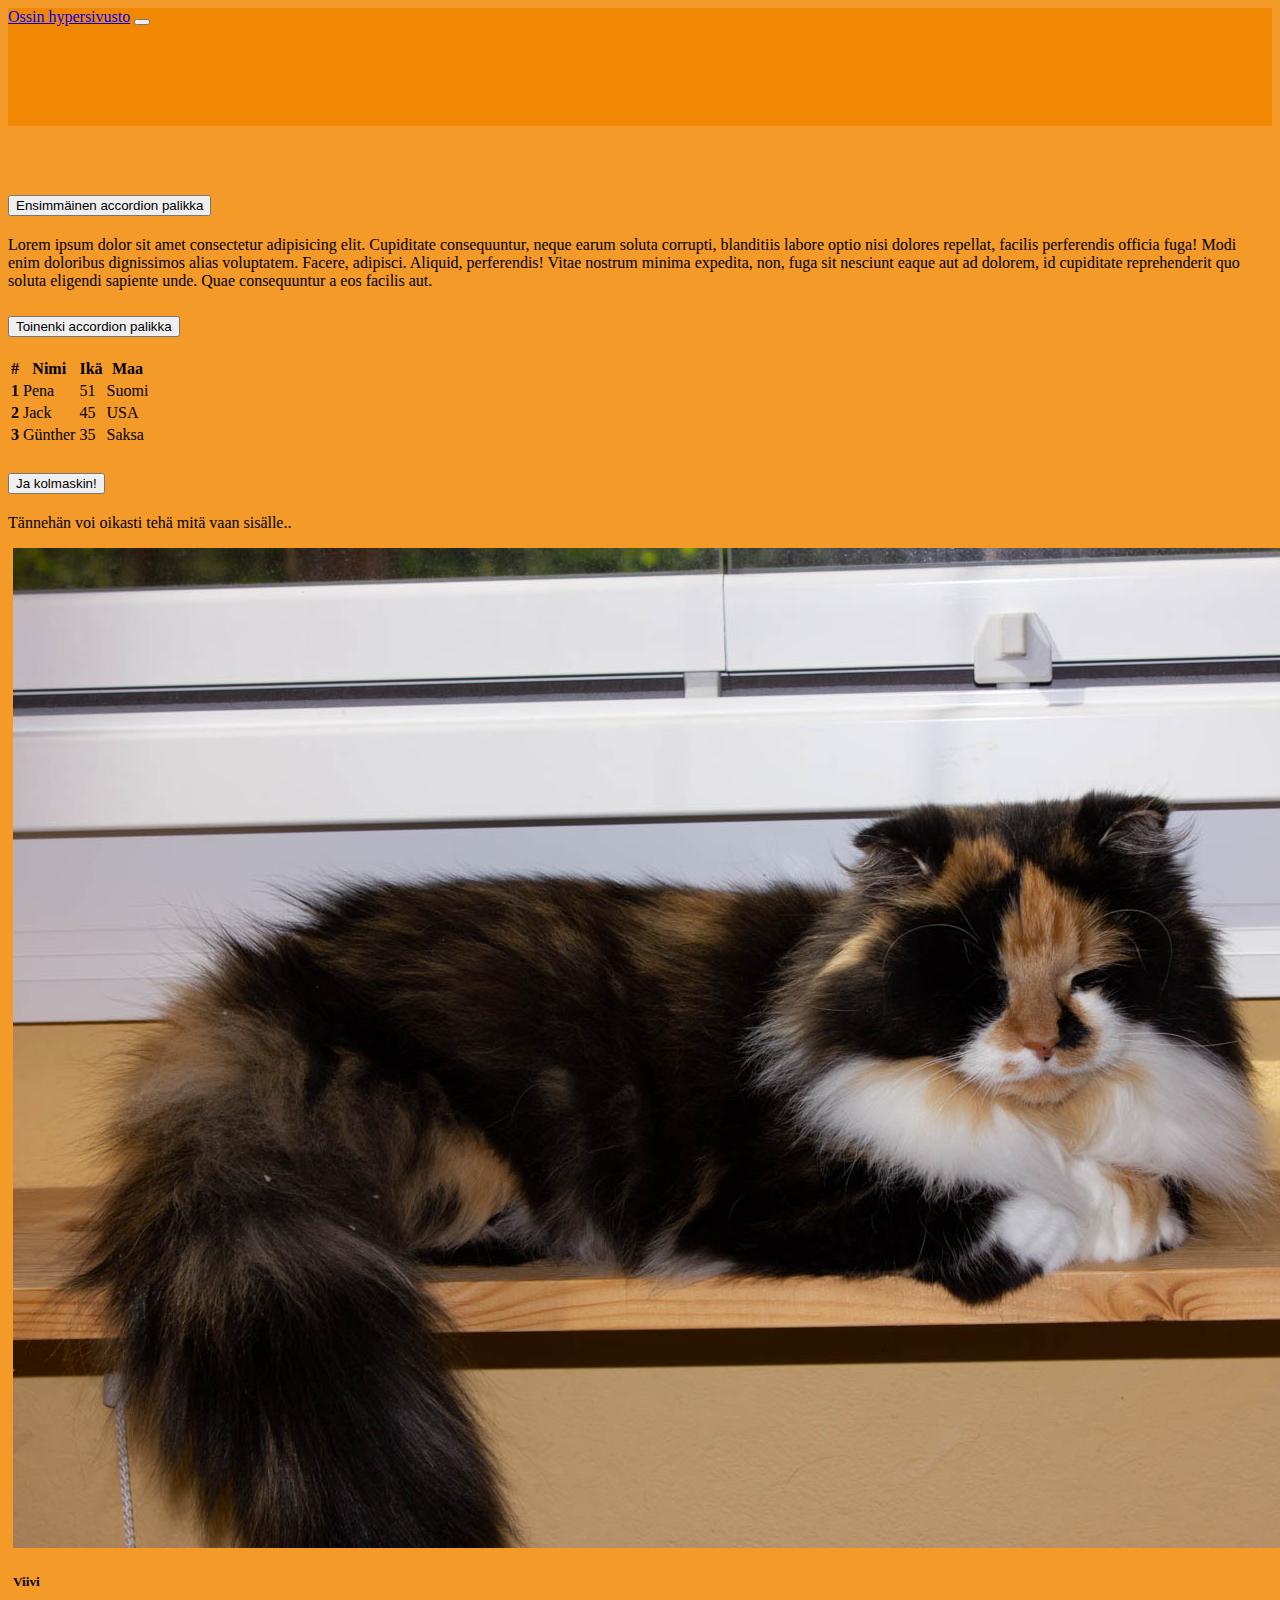
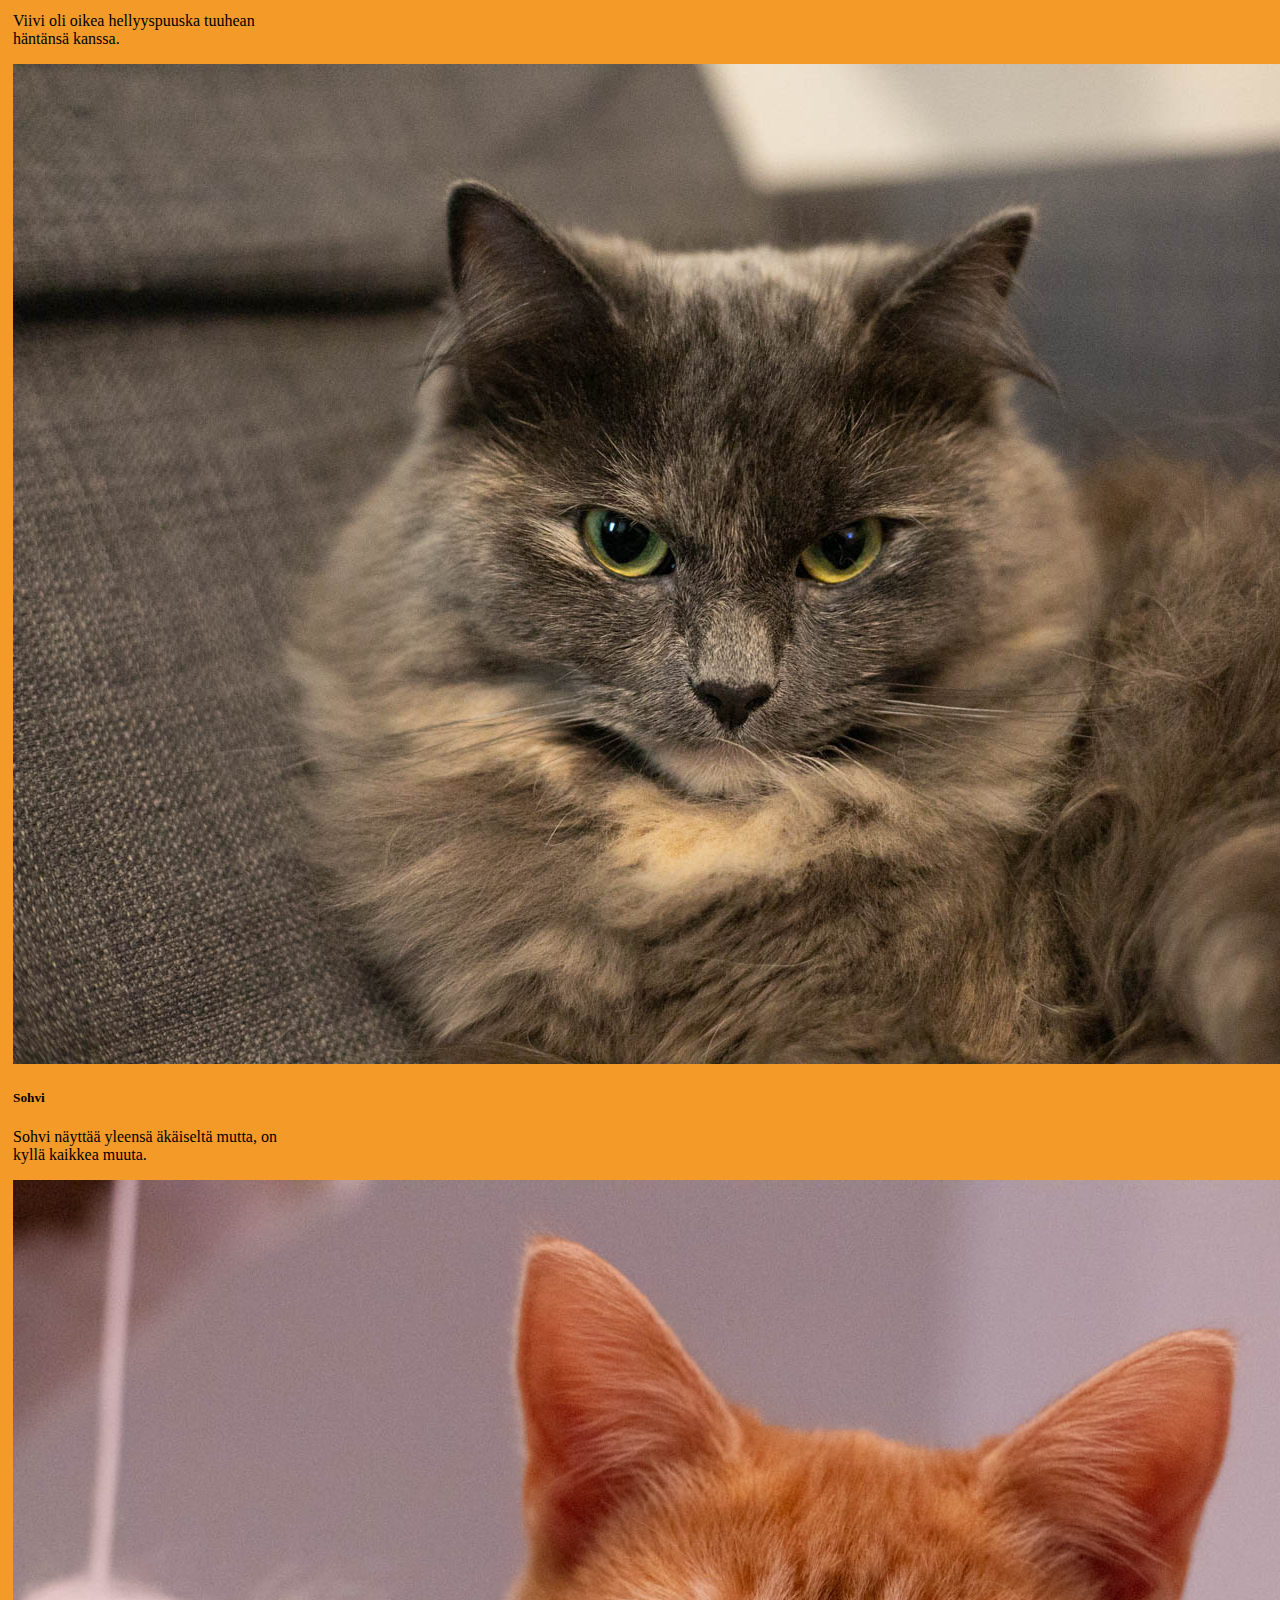
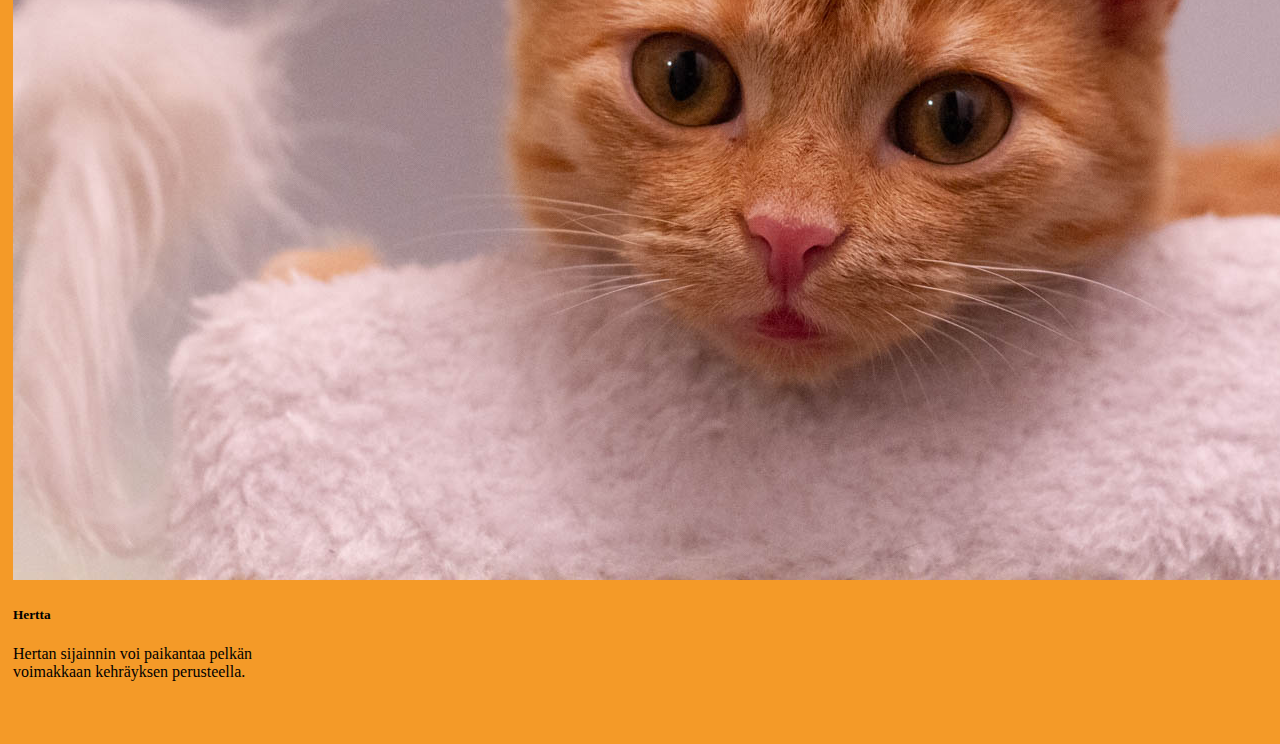
<file: page1.html>
<!DOCTYPE html>
<html lang="en">

<head>
    <meta charset="UTF-8">
    <meta http-equiv="X-UA-Compatible" content="IE=edge">
    <meta name="viewport" content="width=device-width, initial-scale=1.0">
    <title>Ossin hypersivusto</title>
    <link href="https://cdn.jsdelivr.net/npm/bootstrap@5.3.0-alpha3/dist/css/bootstrap.min.css" rel="stylesheet"
        integrity="sha384-KK94CHFLLe+nY2dmCWGMq91rCGa5gtU4mk92HdvYe+M/SXH301p5ILy+dN9+nJOZ" crossorigin="anonymous">
    <script src="https://cdn.jsdelivr.net/npm/bootstrap@5.3.0-alpha3/dist/js/bootstrap.bundle.min.js"
        integrity="sha384-ENjdO4Dr2bkBIFxQpeoTz1HIcje39Wm4jDKdf19U8gI4ddQ3GYNS7NTKfAdVQSZe" crossorigin="anonymous"></script>
    <link href="styles/style.css" rel="stylesheet">
</head>

<body>
    <nav class="navbar navbar-expand-md navbar-light bg-light">
        <div class="container-fluid">
            <a class="navbar-brand" href="#">Ossin hypersivusto</a>
            <button class="navbar-toggler" type="button" data-bs-toggle="collapse" data-bs-target="#navbarNav"
                aria-controls="navbarNav" aria-expanded="false" aria-label="Toggle navigation">
                <span class="navbar-toggler-icon"></span>
            </button>
            <div class="collapse navbar-collapse justify-content-center" id="navbarNav">
                <ul class="navbar-nav text-center">
                    <li class="nav-item">
                        <a class="nav-link active" aria-current="page" href="./index.html"><button type="button" class="btn btn-outline-dark">Etusivu</button></a>
                    </li>
                    <li class="nav-item">
                        <a class="nav-link" href="./page1.html"><button type="button" class="btn btn-outline-dark">Accordion sivu</button></a>
                    </li>
                    <li class="nav-item">
                        <a class="nav-link" href="./page2.html"><button type="button" class="btn btn-outline-dark">Toka sivu</button></a>
                    </li>
                    <li class="nav-item">
                        <a class="nav-link" href="./page3.html"><button type="button" class="btn btn-outline-dark">Lista sivu</button></a>
                    </li>
                </ul>
            </div>
        </div>
    </nav>
    <div class="container-fluid h-100 justify-content-center" id="main">
        <div class="row justify-content-center">
            <div class="col-md-9 p-0 pt-4 pb-4 border rounded-3 bg-light">
                <div class="accordion accordion-flush" id="accordionSivu">
                    <div class="accordion-item">
                        <h2 class="accordion-header">
                            <button class="accordion-button" type="button" data-bs-toggle="collapse" data-bs-target="#collapseEka">
                                Ensimmäinen accordion palikka
                            </button>
                        </h2>
                        <div id="collapseEka" class="accordion-collapse collapse show" data-bs-parent="#accordionSivu" style="">
                            <div class="accordion-body">
                                <p>
                                    Lorem ipsum dolor sit amet consectetur adipisicing elit. Cupiditate consequuntur,
                                    neque earum soluta corrupti, blanditiis labore optio nisi dolores repellat, facilis
                                    perferendis officia fuga! Modi enim doloribus dignissimos alias voluptatem.
                                    Facere, adipisci. Aliquid, perferendis! Vitae nostrum minima expedita, non, fuga sit
                                    nesciunt eaque aut ad dolorem, id cupiditate reprehenderit quo soluta eligendi
                                    sapiente unde. Quae consequuntur a eos facilis aut.
                                </p>
                            </div>
                        </div>
                    </div>
                    <div class="accordion-item">
                        <h2 class="accordion-header">
                            <button class="accordion-button collapsed" type="button" data-bs-toggle="collapse" data-bs-target="#collapseToka">
                                Toinenki accordion palikka
                            </button>
                        </h2>
                        <div id="collapseToka" class="accordion-collapse collapse" data-bs-parent="#accordionSivu"
                            style="">
                            <div class="accordion-body">
                                <table class="table">
                                    <thead>
                                        <tr>
                                            <th scope="col">#</th>
                                            <th scope="col">Nimi</th>
                                            <th scope="col">Ikä</th>
                                            <th scope="col">Maa</th>
                                        </tr>
                                    </thead>
                                    <tbody>
                                        <tr>
                                            <th scope="row">1</th>
                                            <td>Pena</td>
                                            <td>51</td>
                                            <td>Suomi</td>
                                        </tr>
                                        <tr>
                                            <th scope="row">2</th>
                                            <td>Jack</td>
                                            <td>45</td>
                                            <td>USA</td>
                                        </tr>
                                        <tr>
                                            <th scope="row">3</th>
                                            <td>Günther</td>
                                            <td>35</td>
                                            <td>Saksa</td>
                                        </tr>
                                    </tbody>
                                </table>
                            </div>
                        </div>
                    </div>
                    <div class="accordion-item">
                        <h2 class="accordion-header">
                            <button class="accordion-button collapsed" type="button" data-bs-toggle="collapse" data-bs-target="#collapseKolmas">
                                Ja kolmaskin!
                            </button>
                        </h2>
                        <div id="collapseKolmas" class="accordion-collapse collapse" data-bs-parent="#accordionSivu">
                            <div class="accordion-body justify-content-center text-center">
                                <p>Tännehän voi oikasti tehä mitä vaan sisälle..</p>
                                <div class="row">
                                    <div class="col-md m-1 card" style="width: 18rem;">
                                        <img src="images/viivi.jpg" class="card-img-top rounded m-1" alt="...">
                                        <div class="card-body">
                                            <h5 class="card-title">Viivi</h5>
                                            <p class="card-text">Viivi oli oikea hellyyspuuska tuuhean häntänsä kanssa.</p>
                                        </div>
                                    </div>
                                    <div class="col-md m-1 card" style="width: 18rem;">
                                        <img src="images/sohvi.jpg" class="card-img-top rounded m-1" alt="...">
                                        <div class="card-body">
                                            <h5 class="card-title">Sohvi</h5>
                                            <p class="card-text">Sohvi näyttää yleensä äkäiseltä mutta, on kyllä kaikkea muuta.</p>
                                        </div>
                                    </div>
                                    <div class="col-md m-1 card" style="width: 18rem;">
                                        <img src="images/hertta.jpg" class="card-img-top rounded m-1" alt="...">
                                        <div class="card-body">
                                            <h5 class="card-title">Hertta</h5>
                                            <p class="card-text">Hertan sijainnin voi paikantaa pelkän voimakkaan kehräyksen perusteella.</p>
                                        </div>
                                    </div>                                                                       
                                </div>  
                            </div>
                        </div>
                    </div>
                </div>
            </div>
        </div>
    </div>

</body>

</html>
</file>
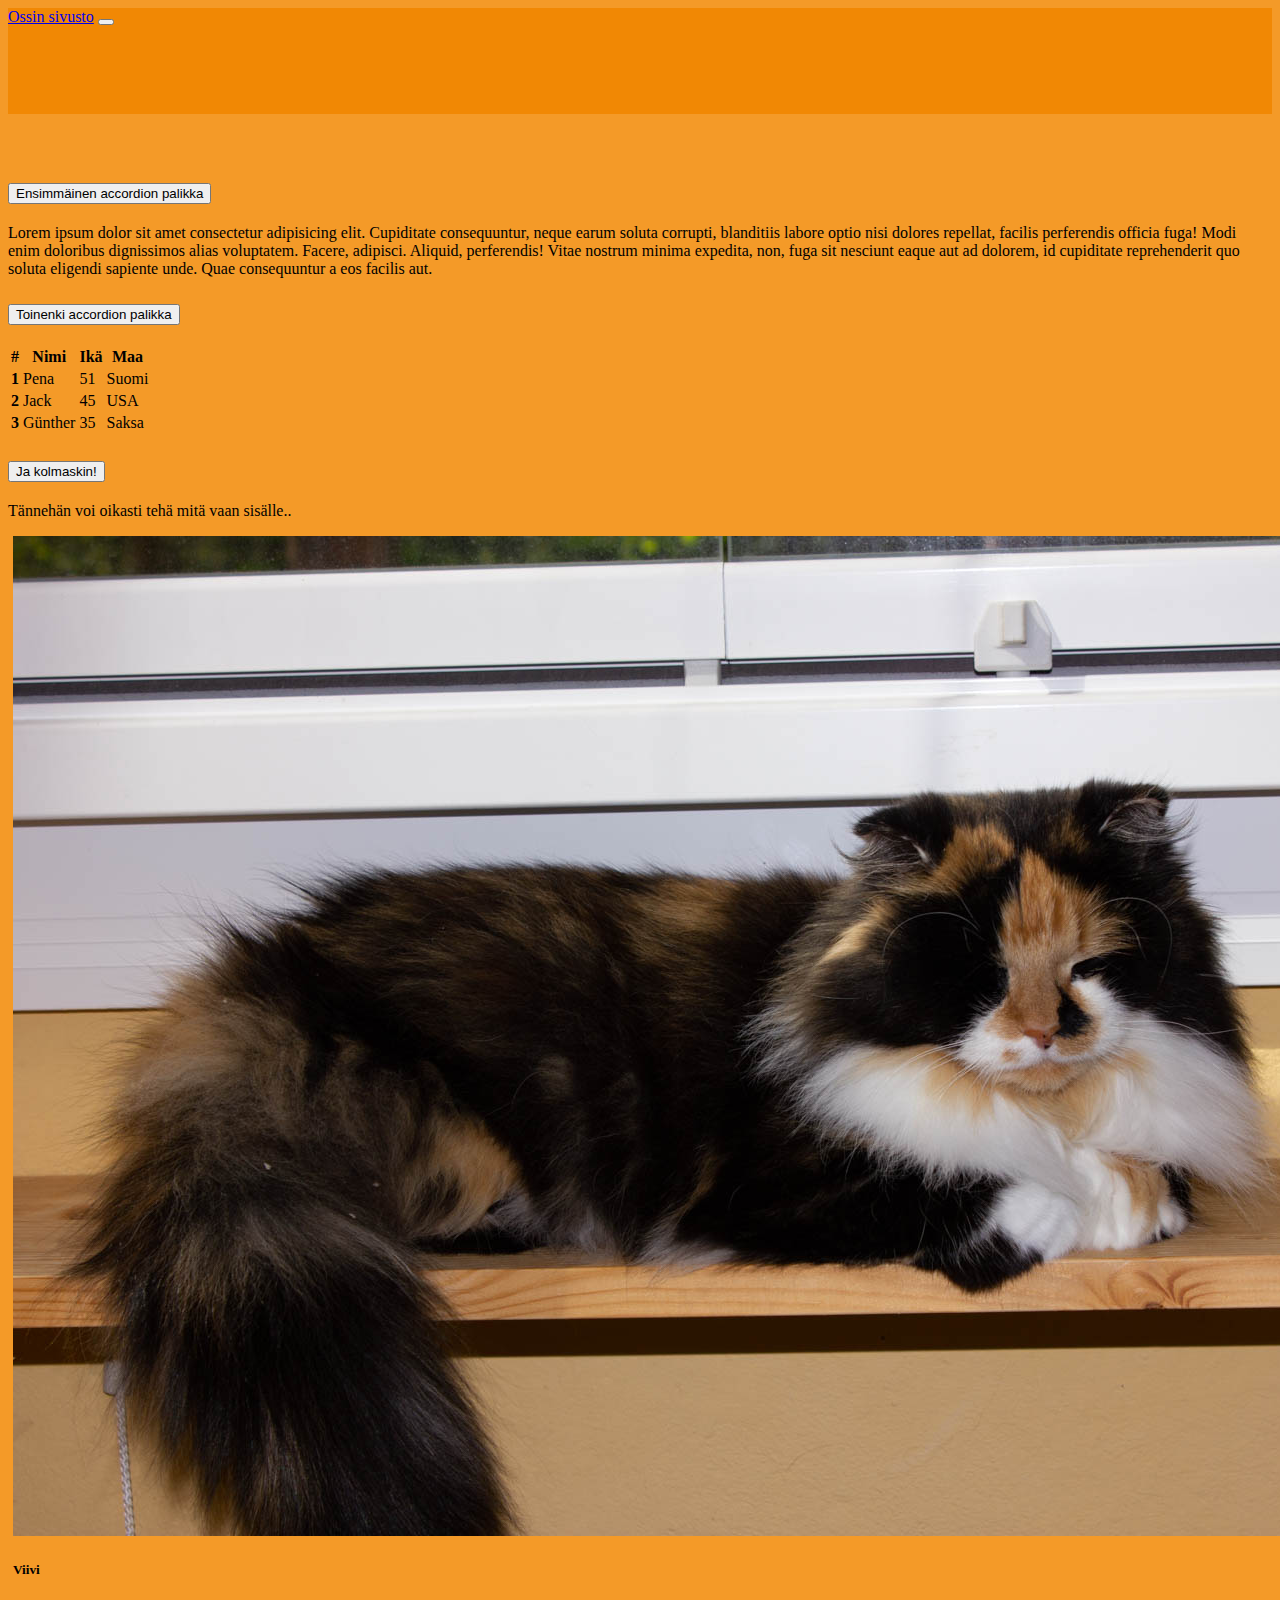
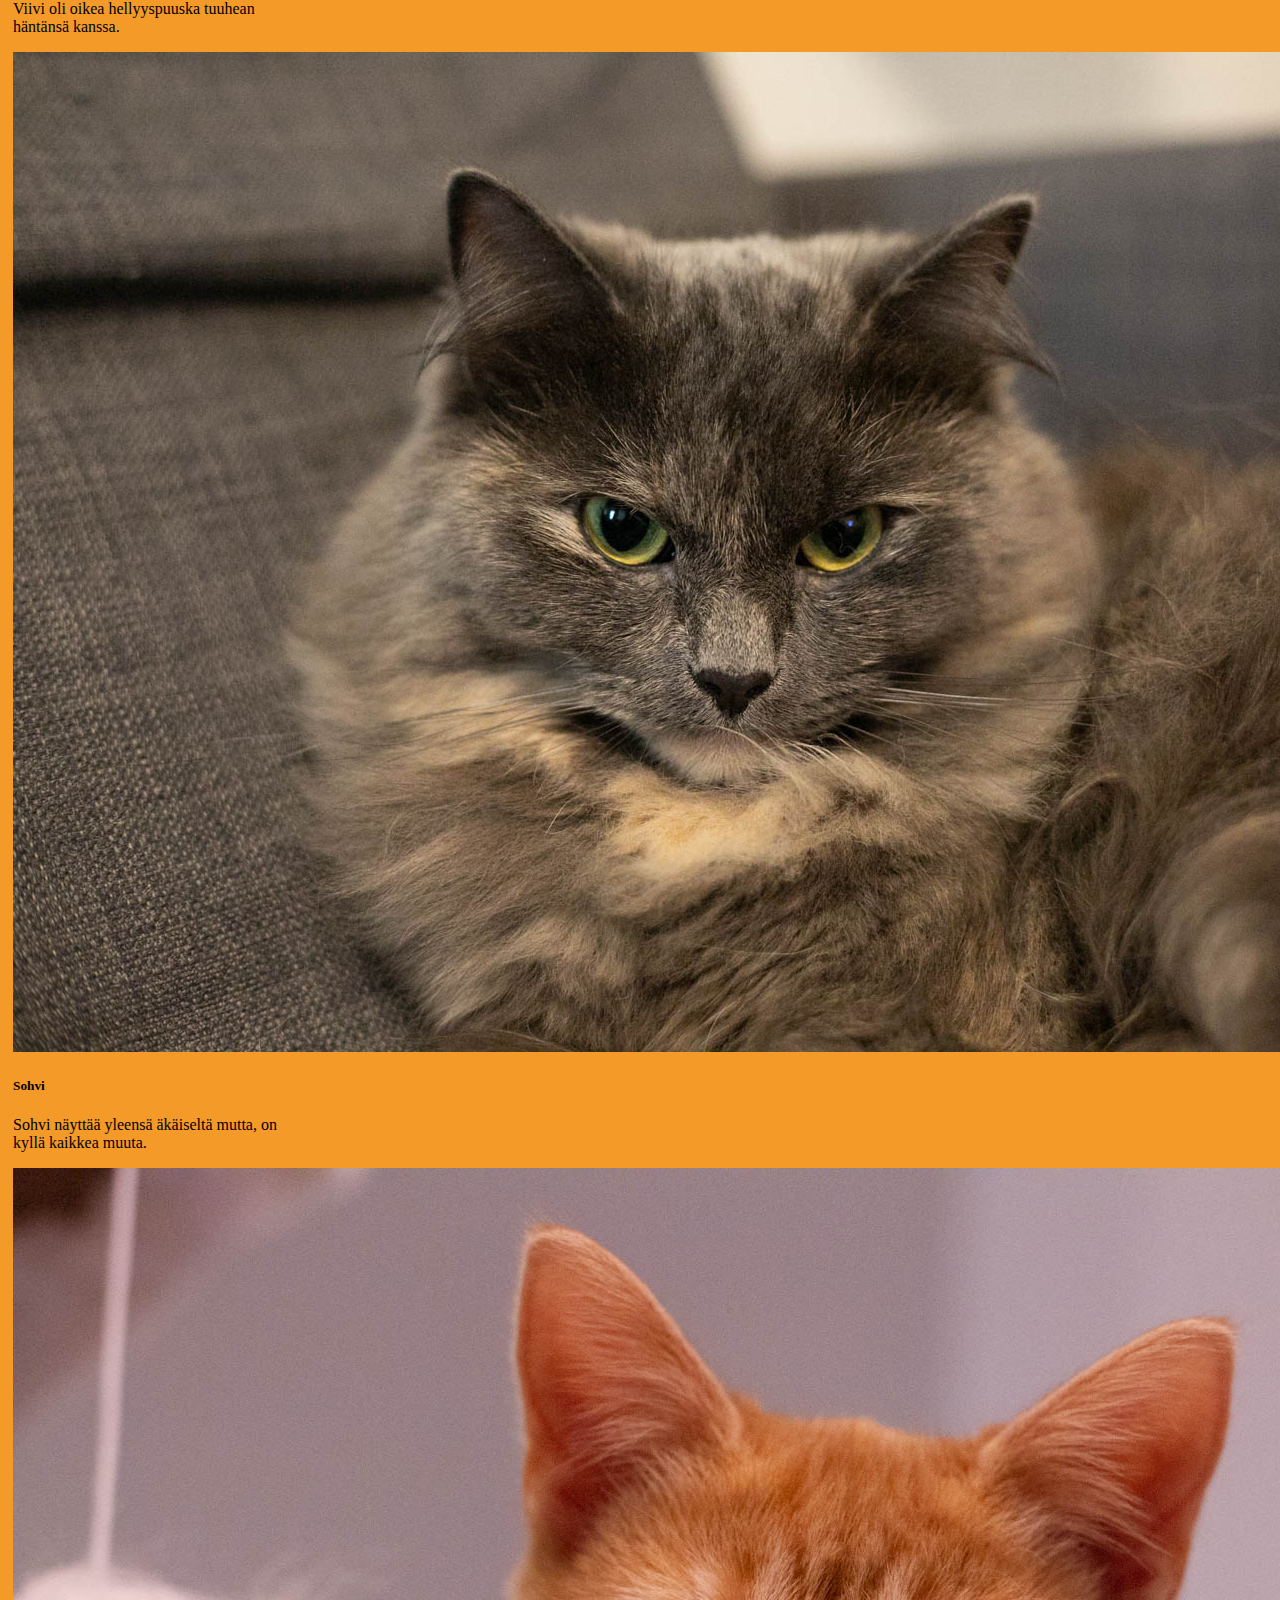
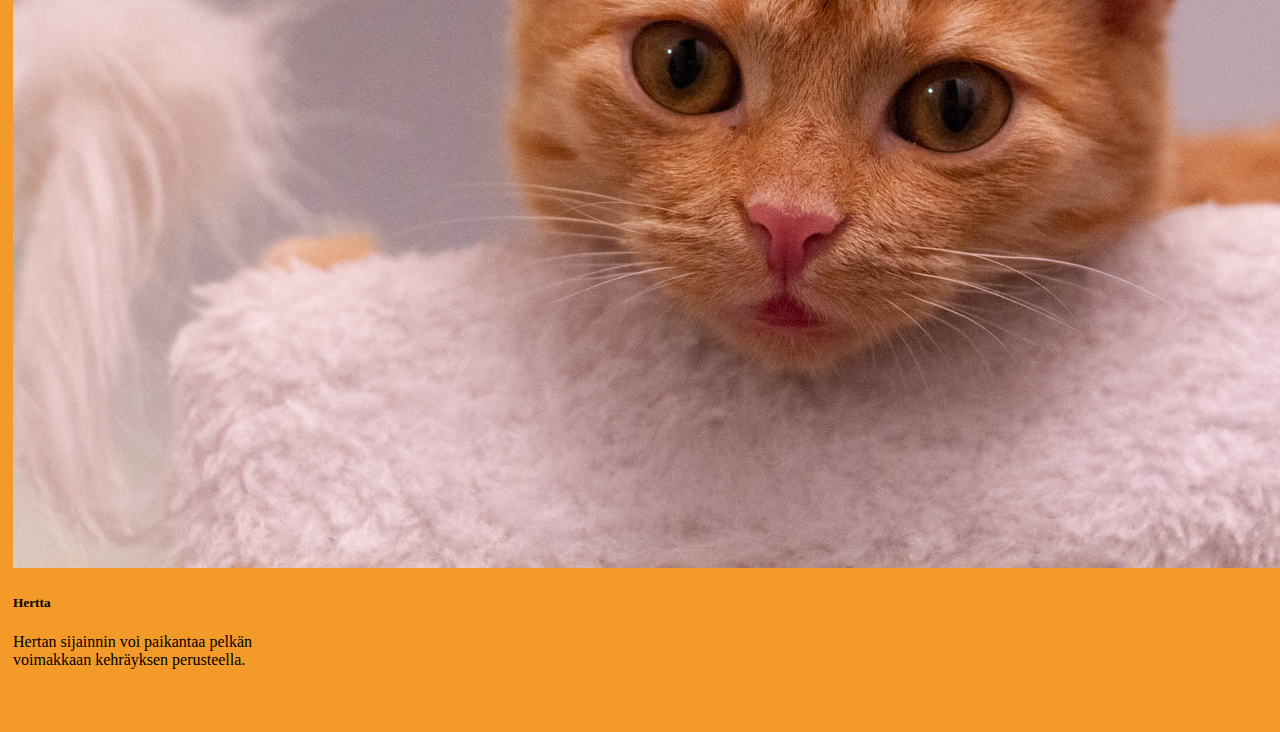
<file: pages/page1.html>
<!DOCTYPE html>
<html lang="en">

<head>
    <meta charset="UTF-8">
    <meta http-equiv="X-UA-Compatible" content="IE=edge">
    <meta name="viewport" content="width=device-width, initial-scale=1.0">
    <title>Ossin hypersivusto</title>
    <link href="https://cdn.jsdelivr.net/npm/bootstrap@5.3.0-alpha3/dist/css/bootstrap.min.css" rel="stylesheet"
        integrity="sha384-KK94CHFLLe+nY2dmCWGMq91rCGa5gtU4mk92HdvYe+M/SXH301p5ILy+dN9+nJOZ" crossorigin="anonymous">
    <script src="https://cdn.jsdelivr.net/npm/bootstrap@5.3.0-alpha3/dist/js/bootstrap.bundle.min.js"
        integrity="sha384-ENjdO4Dr2bkBIFxQpeoTz1HIcje39Wm4jDKdf19U8gI4ddQ3GYNS7NTKfAdVQSZe" crossorigin="anonymous"></script>
    <link href="../styles/style.css" rel="stylesheet">
</head>

<body>
    <nav class="navbar navbar-expand-lg navbar-light bg-light">
        <div class="container-fluid">
            <a class="navbar-brand" href="#">Ossin sivusto</a>
            <button class="navbar-toggler" type="button" data-bs-toggle="collapse" data-bs-target="#navbarNav"
                aria-controls="navbarNav" aria-expanded="false" aria-label="Toggle navigation">
                <span class="navbar-toggler-icon"></span>
            </button>
            <div class="collapse navbar-collapse justify-content-center" id="navbarNav">
                <ul class="navbar-nav text-center">
                    <li class="m-2">
                        <a class="btn btn-outline-dark" href="../index.html">Etusivu</a>
                    </li>
                    <li class="m-2">
                        <a class="btn btn-outline-dark" href="./page1.html">Accordion sivu</a>
                    </li>
                    <li class="m-2">
                        <a class="btn btn-outline-dark" href="./page2.html">Mockup sivu</a>
                    </li>
                    <li class="m-2">
                        <a class="btn btn-outline-dark" href="./page3.html">Lista sivu</a>
                    </li>
                </ul>
            </div>
        </div>
    </nav>
    <div class="container-fluid h-100 justify-content-center" id="main">
        <div class="row justify-content-center">
            <div class="col-md-9 p-0 pt-4 pb-4 border rounded-3 bg-light">
                <div class="accordion accordion-flush" id="accordionSivu">
                    <div class="accordion-item">
                        <h2 class="accordion-header">
                            <button class="accordion-button" type="button" data-bs-toggle="collapse" data-bs-target="#collapseEka">
                                Ensimmäinen accordion palikka
                            </button>
                        </h2>
                        <div id="collapseEka" class="accordion-collapse collapse show" data-bs-parent="#accordionSivu">
                            <div class="accordion-body">
                                <p>
                                    Lorem ipsum dolor sit amet consectetur adipisicing elit. Cupiditate consequuntur,
                                    neque earum soluta corrupti, blanditiis labore optio nisi dolores repellat, facilis
                                    perferendis officia fuga! Modi enim doloribus dignissimos alias voluptatem.
                                    Facere, adipisci. Aliquid, perferendis! Vitae nostrum minima expedita, non, fuga sit
                                    nesciunt eaque aut ad dolorem, id cupiditate reprehenderit quo soluta eligendi
                                    sapiente unde. Quae consequuntur a eos facilis aut.
                                </p>
                            </div>
                        </div>
                    </div>
                    <div class="accordion-item">
                        <h2 class="accordion-header">
                            <button class="accordion-button collapsed" type="button" data-bs-toggle="collapse" data-bs-target="#collapseToka">
                                Toinenki accordion palikka
                            </button>
                        </h2>
                        <div id="collapseToka" class="accordion-collapse collapse" data-bs-parent="#accordionSivu">
                            <div class="accordion-body">
                                <table class="table">
                                    <thead>
                                        <tr>
                                            <th scope="col">#</th>
                                            <th scope="col">Nimi</th>
                                            <th scope="col">Ikä</th>
                                            <th scope="col">Maa</th>
                                        </tr>
                                    </thead>
                                    <tbody>
                                        <tr>
                                            <th scope="row">1</th>
                                            <td>Pena</td>
                                            <td>51</td>
                                            <td>Suomi</td>
                                        </tr>
                                        <tr>
                                            <th scope="row">2</th>
                                            <td>Jack</td>
                                            <td>45</td>
                                            <td>USA</td>
                                        </tr>
                                        <tr>
                                            <th scope="row">3</th>
                                            <td>Günther</td>
                                            <td>35</td>
                                            <td>Saksa</td>
                                        </tr>
                                    </tbody>
                                </table>
                            </div>
                        </div>
                    </div>
                    <div class="accordion-item">
                        <h2 class="accordion-header">
                            <button class="accordion-button collapsed" type="button" data-bs-toggle="collapse" data-bs-target="#collapseKolmas">
                                Ja kolmaskin!
                            </button>
                        </h2>
                        <div id="collapseKolmas" class="accordion-collapse collapse" data-bs-parent="#accordionSivu">
                            <div class="accordion-body justify-content-center text-center">
                                <p>Tännehän voi oikasti tehä mitä vaan sisälle..</p>
                                <div class="row">
                                    <div class="col-md m-1 card" style="width: 18rem;">
                                        <img src="../images/viivi.jpg" class="card-img-top rounded m-1" alt="...">
                                        <div class="card-body">
                                            <h5 class="card-title">Viivi</h5>
                                            <p class="card-text">Viivi oli oikea hellyyspuuska tuuhean häntänsä kanssa.</p>
                                        </div>
                                    </div>
                                    <div class="col-md m-1 card" style="width: 18rem;">
                                        <img src="../images/sohvi.jpg" class="card-img-top rounded m-1" alt="...">
                                        <div class="card-body">
                                            <h5 class="card-title">Sohvi</h5>
                                            <p class="card-text">Sohvi näyttää yleensä äkäiseltä mutta, on kyllä kaikkea muuta.</p>
                                        </div>
                                    </div>
                                    <div class="col-md m-1 card" style="width: 18rem;">
                                        <img src="../images/hertta.jpg" class="card-img-top rounded m-1" alt="...">
                                        <div class="card-body">
                                            <h5 class="card-title">Hertta</h5>
                                            <p class="card-text">Hertan sijainnin voi paikantaa pelkän voimakkaan kehräyksen perusteella.</p>
                                        </div>
                                    </div>                                                                       
                                </div>  
                            </div>
                        </div>
                    </div>
                </div>
            </div>
        </div>
    </div>

</body>

</html>
</file>
<file: styles/style.css>
body {
  background-color: #F49A28;
}

.navbar {
  background-color: #F18804 !important;
  min-height: 100px;
}

.nav-link button {
  min-width: 90px;
}

#main {
  margin: 5% 0;
}

.noteBorder {
  border: 1px solid black;
  margin: 5px;
}

.importantNote {
  border: 1px solid red;
  margin: 5px;
  font-weight: 200;
  color: red;
}

#notes {
  opacity: 0;
}

.card {
  margin: 5px auto !important;
}

@media only screen and (min-width: 576px) {}

@media only screen and (min-width: 768px) {
  .navbar-nav {
    margin-left: -200px; 
  }

  .card {
    margin: 5px 5px !important;
  }
}
</file>
